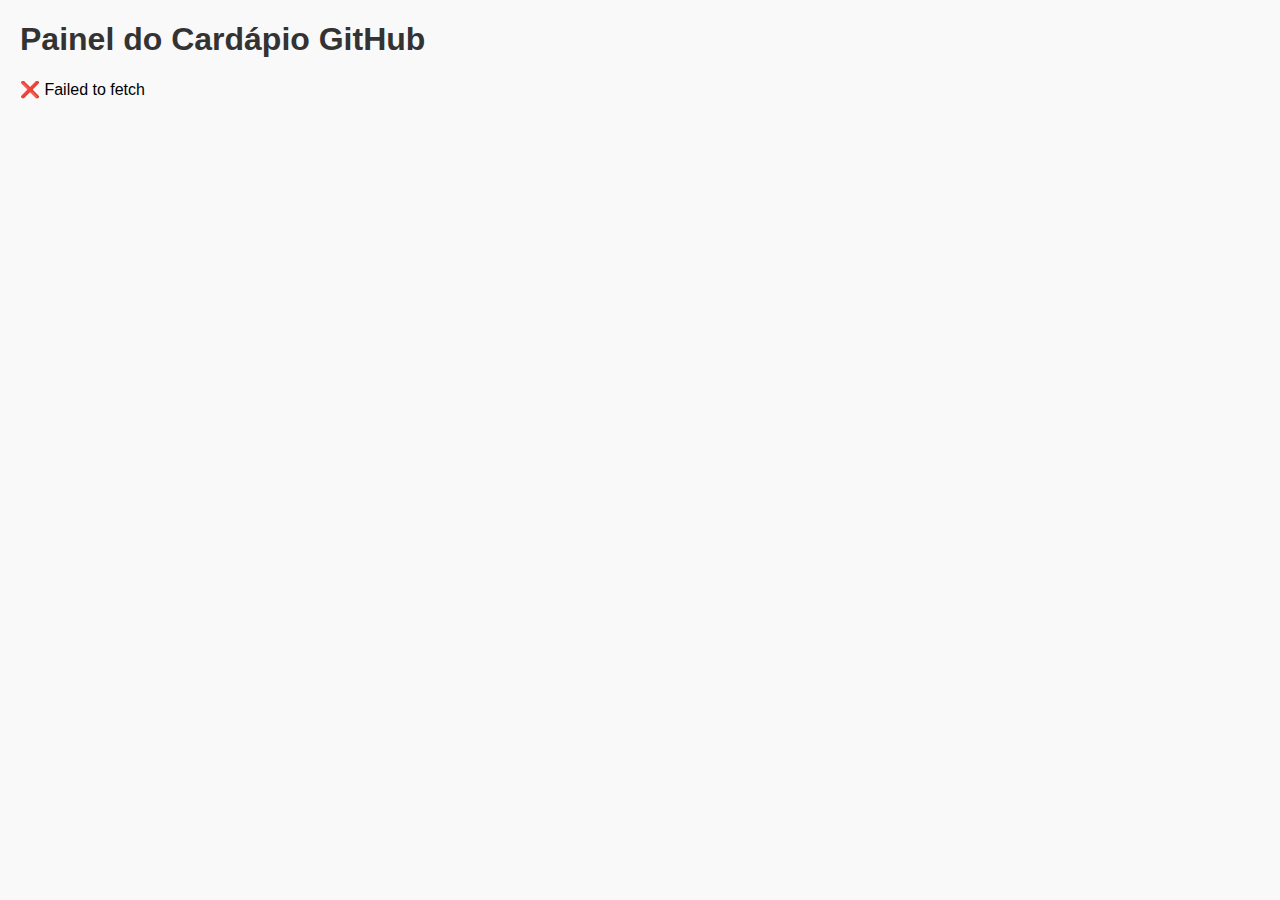
<file: painel.html>
<!DOCTYPE html>
<html lang="pt-BR">
<head>
<meta charset="UTF-8">
<title>Painel do Cardápio GitHub</title>
<style>
body { font-family: Arial; margin: 20px; background: #f9f9f9; }
h1,h2,h3 { color: #333; }
label { display: block; margin-top: 10px; font-weight: bold; }
input[type=text], input[type=number] { width: 300px; padding:5px; margin-top:5px; }
button { padding:10px 20px; margin-top:20px; background:#28a745;color:white;border:none;cursor:pointer; }
button:hover { background:#218838; }
.day-section, .section { border:1px solid #ccc; padding:10px; margin-top:15px; border-radius:5px; background:#fff; }
.list-item { display:flex; gap:10px; margin-top:5px; }
.list-item input { flex:1; }
.remove-btn { background:red;color:white;border:none;cursor:pointer;padding:3px 8px; }
#status { margin-bottom:15px; }
</style>
</head>
<body>

<h1>Painel do Cardápio GitHub</h1>
<div id="status">🔄 Carregando...</div>

<div id="painel" style="display:none;">
  <div class="section">
    <h2>Horário de Funcionamento</h2>
    <label>Abertura: <input type="text" id="abertura"></label>
    <label>Fechamento: <input type="text" id="fechamento"></label>
  </div>

  <div class="section">
    <h2>Valores das Marmitas</h2>
    <div id="valoresMarmita"></div>
    <button onclick="addValorMarmita()">Adicionar Opção</button>
  </div>

  <div class="section">
    <h2>Cardápio Diário</h2>
    <div id="cardapioDias"></div>
  </div>

  <div class="section">
    <h2>Refrigerantes</h2>
    <div id="refrigerantes"></div>
    <button onclick="addRefrigerante('Lata')">Adicionar Lata</button>
    <button onclick="addRefrigerante('2 Litros')">Adicionar 2 Litros</button>
  </div>

  <div class="section">
    <h2>Locais de Entrega</h2>
    <div id="locaisEntrega"></div>
    <button onclick="addLocal()">Adicionar Local</button>
  </div>

  <div class="section">
    <h2>Formas de Pagamento</h2>
    <div id="formasPagamento"></div>
    <button onclick="addForma()">Adicionar Forma</button>
  </div>

  <button onclick="baixarJSON()">💾 Baixar cardápio.json</button>
</div>

<script>
// ===== FUNÇÕES DE CAMPOS =====
function addValorMarmita(nome='', preco=''){
  const div=document.createElement('div'); div.className='list-item';
  div.innerHTML=`<input type="text" placeholder="Nome da opção" value="${nome}">
                 <input type="number" placeholder="Preço" value="${preco}">
                 <button class="remove-btn" onclick="this.parentNode.remove()">X</button>`;
  document.getElementById('valoresMarmita').appendChild(div);
}

function addDiaCardapio(dia,dados={carnes:[],acompanhamentos:[]}){
  const div=document.createElement('div'); div.className='day-section';
  div.innerHTML=`<h3>${dia}</h3>
                 <strong>Carnes:</strong><div class="carnes"></div><button onclick="addItem(this.parentNode.querySelector('.carnes'))">Adicionar Carne</button>
                 <strong>Acompanhamentos:</strong><div class="acompanhamentos"></div><button onclick="addItem(this.parentNode.querySelector('.acompanhamentos'))">Adicionar Acompanhamento</button>`;
  document.getElementById('cardapioDias').appendChild(div);
  dados.carnes.forEach(c=>addItem(div.querySelector('.carnes'),c));
  dados.acompanhamentos.forEach(a=>addItem(div.querySelector('.acompanhamentos'),a));
}

function addItem(container,value=''){
  const div=document.createElement('div'); div.className='list-item';
  div.innerHTML=`<input type="text" value="${value}"><button class="remove-btn" onclick="this.parentNode.remove()">X</button>`;
  container.appendChild(div);
}

function addRefrigerante(tipo,nome='',preco=''){
  const container=document.createElement('div'); container.className='list-item'; container.dataset.tipo=tipo;
  container.innerHTML=`<strong>${tipo}:</strong>
                       <input type="text" placeholder="Nome" value="${nome}">
                       <input type="number" placeholder="Preço" value="${preco}">
                       <button class="remove-btn" onclick="this.parentNode.remove()">X</button>`;
  document.getElementById('refrigerantes').appendChild(container);
}

function addLocal(nome='',taxa=''){
  const div=document.createElement('div'); div.className='list-item';
  div.innerHTML=`<input type="text" placeholder="Local" value="${nome}">
                 <input type="number" placeholder="Taxa" value="${taxa}">
                 <button class="remove-btn" onclick="this.parentNode.remove()">X</button>`;
  document.getElementById('locaisEntrega').appendChild(div);
}

function addForma(valor=''){
  const div=document.createElement('div'); div.className='list-item';
  div.innerHTML=`<input type="text" placeholder="Forma de pagamento" value="${valor}">
                 <button class="remove-btn" onclick="this.parentNode.remove()">X</button>`;
  document.getElementById('formasPagamento').appendChild(div);
}

// ===== CARREGAR CARDÁPIO DO GITHUB =====
async function carregar(){
  try {
    const res = await fetch('https://raw.githubusercontent.com/Maceilto23/cardapio-restaurante/main/cardapio.json');
    if(!res.ok) throw new Error('Erro ao carregar arquivo do GitHub');
    const cardapio = await res.json();

    document.getElementById('abertura').value = cardapio.horarioFuncionamento?.abertura || '';
    document.getElementById('fechamento').value = cardapio.horarioFuncionamento?.fechamento || '';

    const valoresDiv=document.getElementById('valoresMarmita'); valoresDiv.innerHTML='';
    for(let key in cardapio.valoresMarmita) addValorMarmita(key, cardapio.valoresMarmita[key]);

    const diasDiv=document.getElementById('cardapioDias'); diasDiv.innerHTML='';
    for(let dia in cardapio.cardapio) addDiaCardapio(dia, cardapio.cardapio[dia]);

    const refDiv=document.getElementById('refrigerantes'); refDiv.innerHTML='';
    for(let tipo in cardapio.refrigerantes) cardapio.refrigerantes[tipo].forEach(r=>addRefrigerante(tipo,r.nome,r.preco));

    const locaisDiv=document.getElementById('locaisEntrega'); locaisDiv.innerHTML='';
    cardapio.locaisEntrega?.forEach(l=>addLocal(l.nome,l.taxa));

    const formasDiv=document.getElementById('formasPagamento'); formasDiv.innerHTML='';
    cardapio.formasPagamento?.forEach(f=>addForma(f));

    document.getElementById('painel').style.display='block';
    document.getElementById('status').textContent='✅ Cardápio carregado';
  } catch(e){
    document.getElementById('status').textContent='❌ '+e.message;
    console.error(e);
  }
}

// ===== BAIXAR JSON =====
function baixarJSON(){
  const cardapio = {
    horarioFuncionamento:{
      abertura:document.getElementById('abertura').value,
      fechamento:document.getElementById('fechamento').value
    },
    valoresMarmita:{}, cardapio:{}, refrigerantes:{ "Lata": [], "2 Litros": [] },
    locaisEntrega:[], formasPagamento:[]
  };

  document.querySelectorAll('#valoresMarmita .list-item').forEach(div=>{
    const inputs=div.querySelectorAll('input'); 
    if(inputs[0].value) cardapio.valoresMarmita[inputs[0].value] = Number(inputs[1].value);
  });

  document.querySelectorAll('#cardapioDias .day-section').forEach(div=>{
    const dia=div.querySelector('h3').textContent;
    cardapio.cardapio[dia]={carnes:[],acompanhamentos:[]};
    div.querySelectorAll('.carnes input').forEach(i=>{if(i.value) cardapio.cardapio[dia].carnes.push(i.value);});
    div.querySelectorAll('.acompanhamentos input').forEach(i=>{if(i.value) cardapio.cardapio[dia].acompanhamentos.push(i.value);});
  });

  document.querySelectorAll('#refrigerantes .list-item').forEach(div=>{
    const tipo=div.dataset.tipo; const inputs=div.querySelectorAll('input');
    if(inputs[0].value) cardapio.refrigerantes[tipo].push({nome:inputs[0].value, preco:Number(inputs[1].value)});
  });

  document.querySelectorAll('#locaisEntrega .list-item').forEach(div=>{
    const inputs=div.querySelectorAll('input'); 
    if(inputs[0].value) cardapio.locaisEntrega.push({nome:inputs[0].value,taxa:Number(inputs[1].value)});
  });

  document.querySelectorAll('#formasPagamento .list-item input').forEach(i=>{if(i.value) cardapio.formasPagamento.push(i.value);});

  const blob = new Blob([JSON.stringify(cardapio,null,2)], {type:"application/json"});
  const link = document.createElement('a');
  link.href = URL.createObjectURL(blob);
  link.download = "cardapio.json";
  link.click();
}

// ===== INICIAR =====
carregar();
</script>

</body>
</html>
</file>
